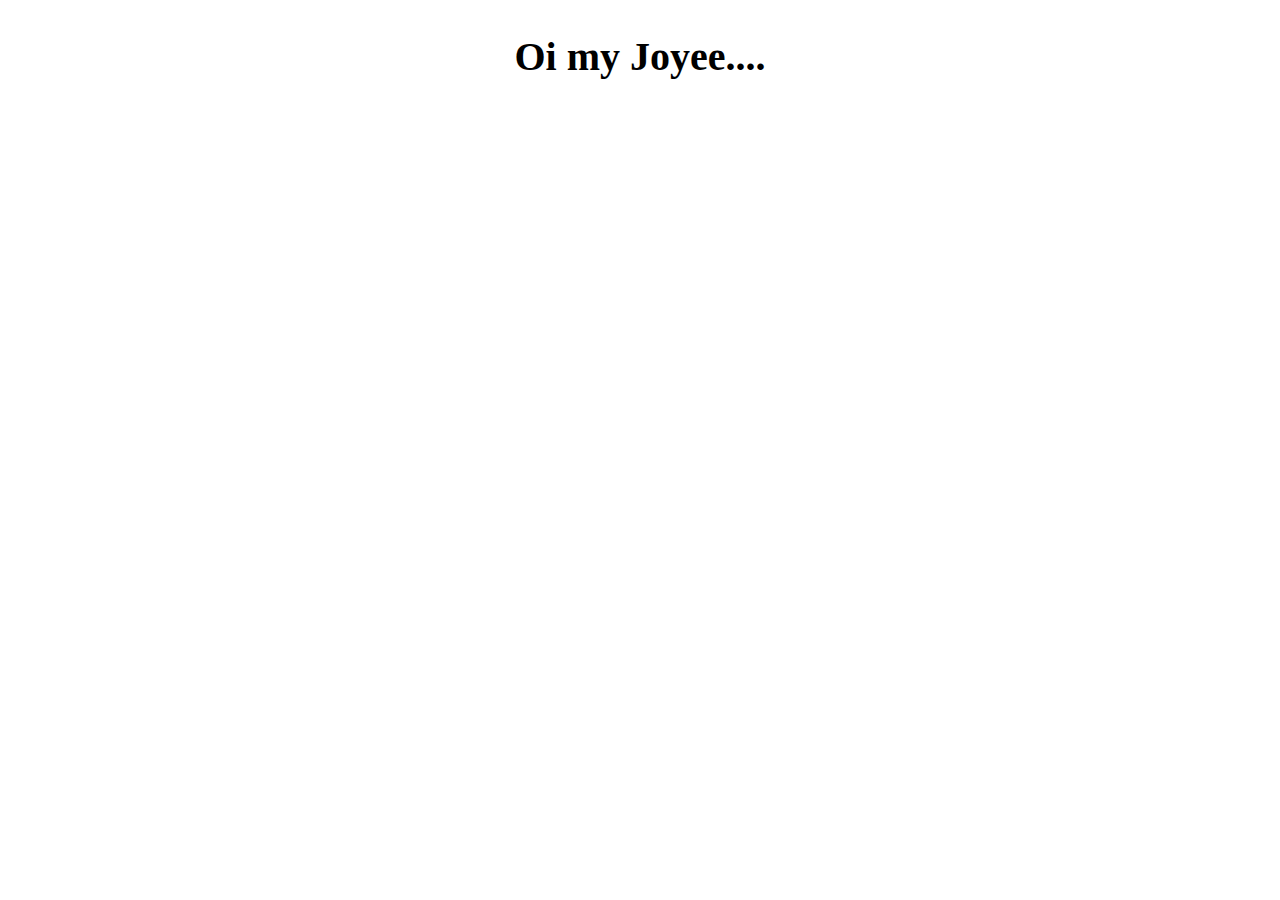
<file: index.html>
<!DOCTYPE html>
<html lang="en">

<head>
    <meta charset="UTF-8">

    <link rel="mask-icon" type="image/x-icon"
        href="https://cpwebassets.codepen.io/assets/favicon/logo-pin-b4b4269c16397ad2f0f7a01bcdf513a1994f4c94b8af2f191c09eb0d601762b1.svg"
        color="#111" />

    <title>Proposal</title>

    <link rel="canonical" href="https://codepen.io/rghf/pen/ZEzrbRV">

    <style>
        html,
        body {
            margin: 0px;
            height: 100%;
        }

        .bg_heart {
            position: relative;
            top: 0;
            left: 0;
            width: 100%;
            height: 100%;
            overflow: hidden;
            background-image: url(
                "https://e0.pxfuel.com/wallpapers/402/686/desktop-wallpaper-pink-heart-by-sparkle-and-pink-heart.jpg");
            background-size: 100% 100%;
            z-index: -1;
        }

        .container {
            position: absolute;
            top: 0;
            left: 0;
            height: 100%;
            width: 100%;
            text-align: center;
            color: black;
            font-family: cursive;
        }

        .heart {
            position: absolute;
            top: -50%;
            transform: rotate(-45deg);
            -webkit-transform: rotate(-45deg);
            -moz-transform: rotate(-45deg);
            -ms-transform: rotate(-45deg);
        }

        .heart:before {
            position: absolute;
            top: -50%;
            left: 0;
            display: block;
            content: "";
            width: 100%;
            height: 100%;
            background: inherit;
            border-radius: 100%;
        }

        .heart:after {
            position: absolute;
            top: 0;
            right: -50%;
            display: block;
            content: "";
            width: 100%;
            height: 100%;
            background: inherit;
            border-radius: 100%;
        }

        @keyframes love {
            0% {
                top: 110%
            }
        }

        @-webkit-keyframes love {
            0% {
                top: 110%
            }
        }

        @-moz-keyframes love {
            0% {
                top: 110%
            }
        }

        @-ms-keyframes love {
            0% {
                top: 110%
            }
        }

        #myButton {
            margin-top: 10px; /* Adjust the margin as needed */
            background-color: transparent; /* Set the background color to transparent */
            border: none;
            position: absolute;
            left: 50%;
            transform: translateX(-60%);
            cursor: pointer;
            outline: none;
        }
        
        #myButton:hover svg path {
            fill: darkred; /* Change the heart color on hover */
        }
        #text1 {
            font-size: px;50 /* Adjust the font size as needed */
        }
        
    </style>

    <script>
        window.console = window.console || function (t) {};
    </script>

</head>

<body translate="no">
    <html>

    <head>
        <title>love you</title>
    </head>

    <body>


        <div class="bg_heart">
        </div>

        <div class="container">

            <h2 id="text1"></h2>
            <script src='https://cdnjs.cloudflare.com/ajax/libs/jquery/3.2.1/jquery.min.js'></script>
            <script id="rendered-js">
                var love = setInterval(function () {
                    var r_num = Math.floor(Math.random() * 40) + 1;
                    var r_size = Math.floor(Math.random() * 65) + 10;
                    var r_left = Math.floor(Math.random() * 100) + 1;
                    var r_bg = Math.floor(Math.random() * 25) + 100;
                    var r_time = Math.floor(Math.random() * 5) + 5;
                    $('.bg_heart').append(
                        "<div class='heart' style='width:" + r_size + "px;height:" + r_size + "px;left:" + r_left +
                        "%;background:rgba(255," + (r_bg - 25) + "," + r_bg + ",1);-webkit-animation:love " + r_time +
                        "s ease;-moz-animation:love " + r_time + "s ease;-ms-animation:love " + r_time +
                        "s ease;animation:love " + r_time + "s ease'></div>");

                    $('.bg_heart').append(
                        "<div class='heart' style='width:" + (r_size - 10) + "px;height:" + (r_size - 10) +
                        "px;left:" + (r_left + r_num) + "%;background:rgba(255," + (r_bg - 25) + "," + (r_bg + 25) +
                        ",1);-webkit-animation:love " + (r_time + 5) + "s ease;-moz-animation:love " + (r_time + 5) +
                        "s ease;-ms-animation:love " + (r_time + 5) + "s ease;animation:love " + (r_time + 5) +
                        "s ease'></div>");

                    if (i === txt1.length) {
                        createButton();
                        clearInterval(love); // Stop the interval when the text is complete
                    }
                }, 500);

                var i = 0;
                var condition = true;
                var txt1 = "Oi my Joyee.....!  <<               Now I wan't to say something special to you. <<<                So , Please read everything carefully...!                                                                           > You know when we first talked it was a bit complicated situation then right? Then I was feared and didn't want to be attached to any one. But I think the right person comes In our life when we don't want to let anyone in our life. < But It seems to me you are that person to me. You seem something special to me.  <<                  As the days go < I don't know when I fall in love with you....! <<                           I know I hurt you a lot in the past but now I don't want to hurt you at all. I feel you all the time near me ...!                                                     > When ever I go outside I feel like you are with me. ...!                     << In the past I could live alone and stay happy but now without you, I can't stay happy. The days remain dull...!                                                     > I love you Joyee and I can't think of my future with anyone else....!                    << I imagine you as my life partner my future wife....!                                                             >I Love U Joyee.....! |                  <<<< Will you please stay with me ...!";
                var speed = 50;
                typeWriter();
                //createButton();

                function typeWriter() {
                    if (i < txt1.length) {
                        if (txt1.charAt(i) == '<')
                            document.getElementById("text1").innerHTML += '</br>';
                        else if (txt1.charAt(i) == '>')
                            document.getElementById("text1").innerHTML = '';
                        else if (txt1.charAt(i) == '|') {
                            $(".bg_heart").css("background-image", "url('image.jpg')");
                            condition = true;
                        } else
                            document.getElementById("text1").innerHTML += txt1.charAt(i);
                            document.getElementById("text1").style.fontSize = "40px";
                        i++;
                        setTimeout(typeWriter, speed);
                    }
                }

                function createButton() {
                    if (condition) {
                        // If the condition is true, create and append the button
                        var button = document.createElement("button");
                
                        // Create an inline SVG element
                        var svg = document.createElementNS("http://www.w3.org/2000/svg", "svg");
                        svg.setAttribute("xmlns", "http://www.w3.org/2000/svg");
                        svg.setAttribute("viewBox", "0 0 30 30");
                        svg.setAttribute("width", "200");
                        svg.setAttribute("height", "200");
                
                        // Create the path element for the heart shape
                        var path = document.createElementNS("http://www.w3.org/2000/svg", "path");
                        path.setAttribute("fill", "#6a1d3e");
                        path.setAttribute("d", "M12 21.35l-1.45-1.32C6.4 15.36 2 12.28 2 8.5 2 5.42 4.42 3 7.5 3c1.74 0 3.41.81 4.5 2.09C16.09 3.81 17.76 3 19.5 3 22.58 3 25 5.42 25 8.5c0 3.78-4.4 6.86-8.55 11.54L12 21.35z");
                
                        // Append the path to the SVG
                        svg.appendChild(path);
                
                        // Create a text element
                        var text = document.createElementNS("http://www.w3.org/2000/svg", "text");
                        text.setAttribute("x", "45%");
                        text.setAttribute("y", "40%");
                        text.setAttribute("text-anchor", "middle");
                        text.setAttribute("fill", "white");
                        text.setAttribute("font-size", "4px");
                        text.textContent = "Click Me";
                
                        // Append the text to the SVG
                        svg.appendChild(text);
                
                        // Append the SVG to the button
                        button.appendChild(svg);
                
                        // Set the button properties
                        button.id = "myButton";
                        button.addEventListener("click", function () {
                            window.location.href = "proposal.html";
                        });
                
                        // Append the button to the container
                        document.querySelector(".container").appendChild(button);
                    }
                }
                
                
            </script>

        </div>

    </body>

</html>
</file>
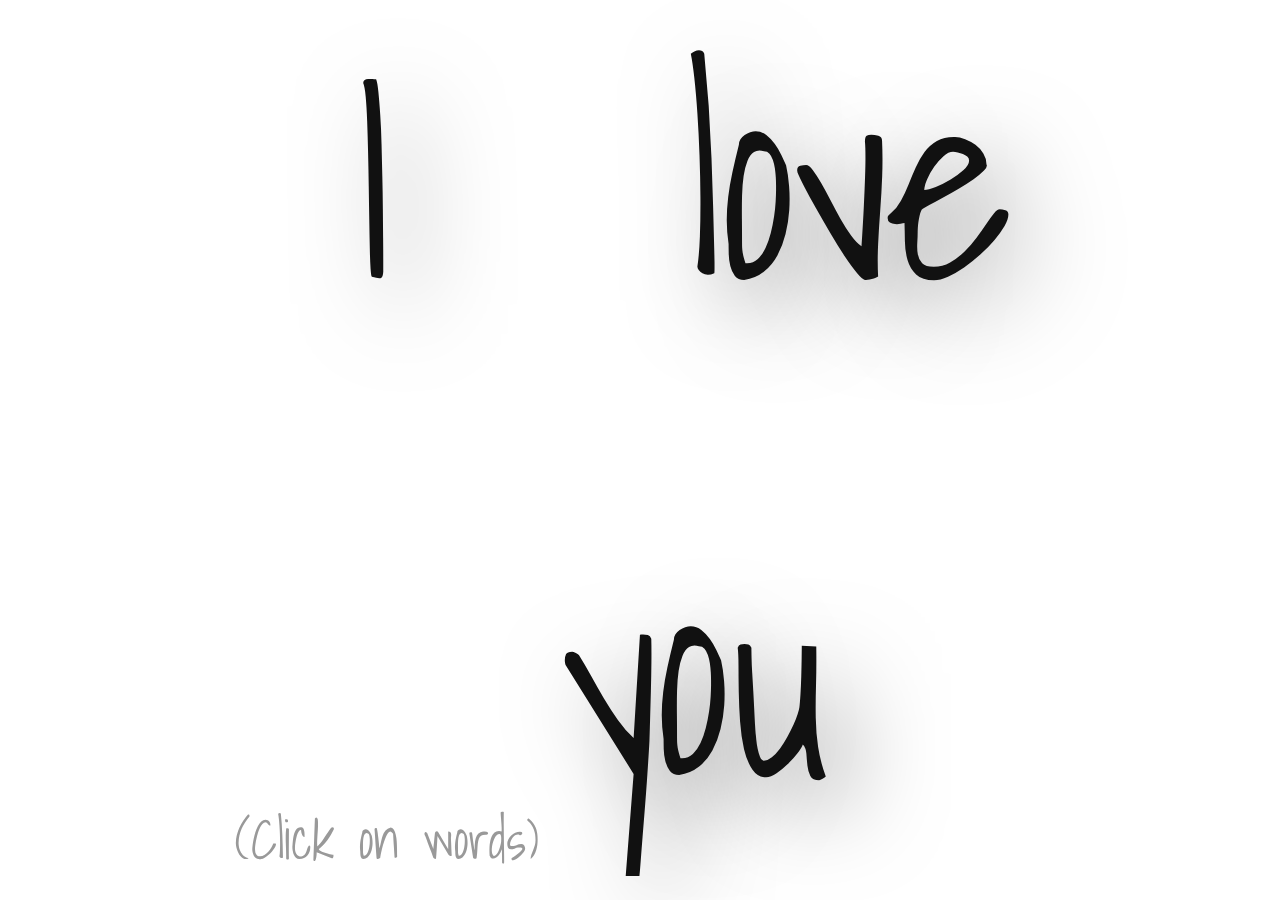
<file: index1.html>
<!DOCTYPE html>
<html lang="en">

<head>
    <meta charset="UTF-8">
    <meta name="viewport" content="width=device-width, initial-scale=1.0">
    <script src="https://code.jquery.com/jquery-3.6.4.min.js"></script>
    <!-- Your other head content goes here -->
    <link rel="stylesheet" href="index.css">
    <title>Your HTML Form</title>
</head>

<body>
    <form>
        <div class="wrapper">
            <input type="checkbox" id="ck1" onClick="check()" />
            <label for="ck1">I</label>
            <input type="checkbox" id="ck2" onClick="check()" />
            <label for="ck2">love</label>
            <input type="checkbox" id="ck3" onClick="check()" />
            <label for="ck3">you</label>
            <span>(Click on words)</span>
        </div>
    </form>
    <!-- You can include your scripts or additional HTML content here -->
</body>
<script src="index.js">
    
</script>

</html>
</file>
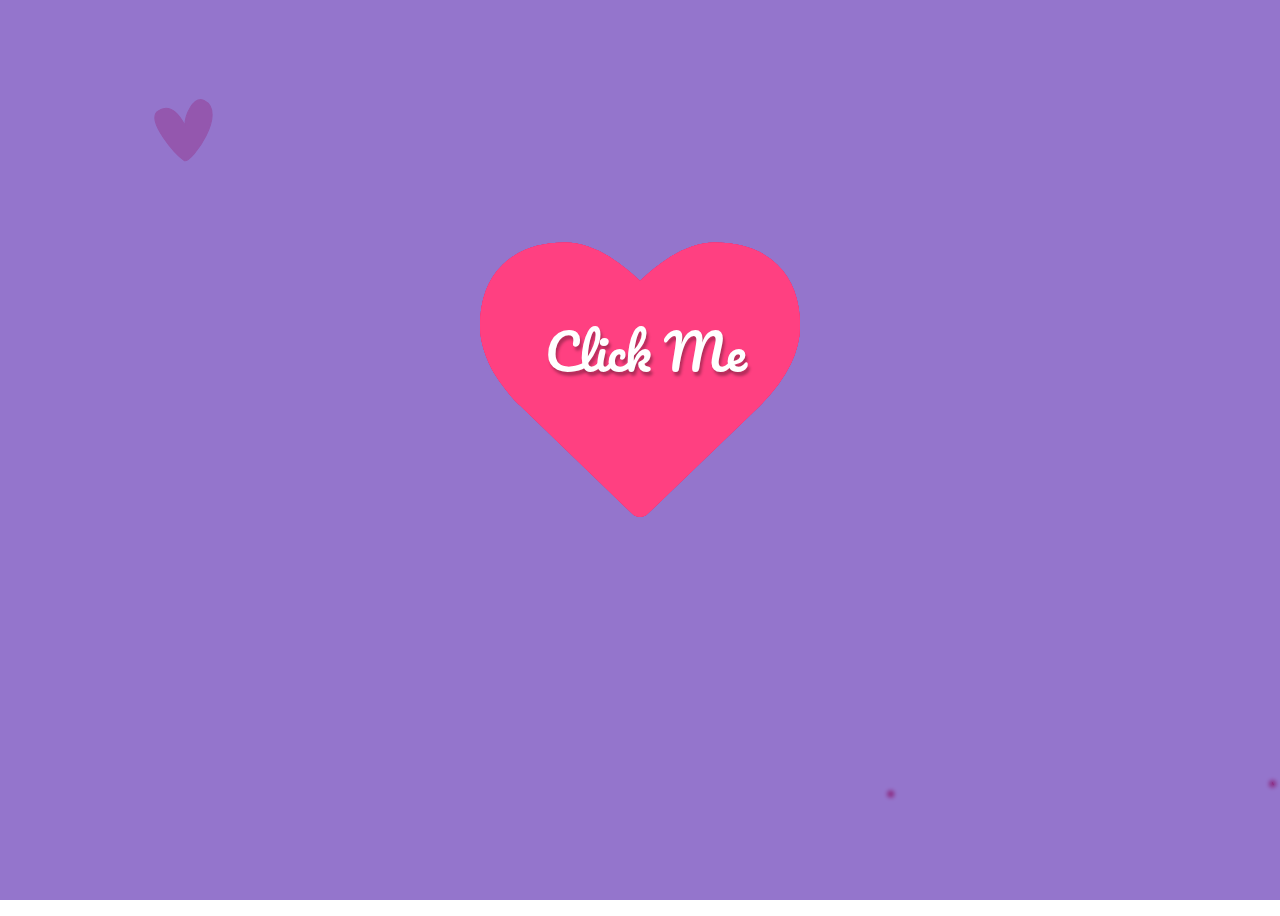
<file: proposal.html>
<!DOCTYPE html>
<html lang="en">

<head>
    <meta charset="UTF-8">
    <meta name="viewport" content="width=device-width, initial-scale=1.0">
    <!-- Your other head content goes here -->
    <script src="https://code.jquery.com/jquery-3.6.4.min.js"></script>
    <!-- Your other head content goes here -->
    <script src="proposal.js"></script>

    <link rel="stylesheet" href="proposal.css">
    <!-- <link rel="stylesheet" href="https://cdnjs.cloudflare.com/ajax/libs/font-awesome/5.15.3/css/all.min.css" integrity="sha512-k5PU2i6RDBatIXtov/1IjRaZWTbSHtVx3nXH/jY7gAL8D1ZVs/fTOc6R2GQUC7p+HcaQAgF1MaWTajg1vd5pA==" crossorigin="anonymous" /> -->
    <!-- <link rel="stylesheet" href="https://cdnjs.cloudflare.com/ajax/libs/font-awesome/5.15.3/css/all.min.css" integrity="sha512-C+4jUmLO5XnZ/paNF8oc9u7YltHGKgPhxVn09SCfXR+4Pkz7mU2wWr1St6eL2Gx8ObJjXFCkbBKktv+hSIgGqQ==" crossorigin="anonymous" /> -->
    <link rel="stylesheet" href="//maxcdn.bootstrapcdn.com/font-awesome/4.3.0/css/font-awesome.min.css">
    <link rel="stylesheet" href="heartline.css" id="svg5-styles">
    <!-- <link rel="stylesheet" href="hl.css" id="svg6-styles"> -->
    <title>Proposal</title>
</head>
<body>
<!-- Happy Valentines day Codepen! -->
<svg xmlns="http://www.w3.org/2000/svg" id="svg5" version="1.1" viewBox="0 0 502.98 108.61">
    <path id="heart" d="M213.35 29.43c19.41-15.19 33.68 10.86 37.73 18.82-.28-13.61 11.64-40.98 25.94-34.01 32.3 15.74-15.88 83.8-26.4 81.76-13.24-9-51.35-53.3-37.27-66.57Z" style="fill:#ff9999;stroke:#ff9999;stroke-width:1.5;stroke-linecap:butt;stroke-linejoin:miter;stroke-miterlimit:4;stroke-dasharray:none;stroke-opacity:1"/>
    <path  pathLength="1" id="line" d="M5.32 78.13c.96-.01 5-8.5 5.54-8.54.58-.05 6.1 8.51 7.1 8.51 3.66 0 9.29.06 10.71.05 2.53-.01 4.82-72.88 4.82-72.88l4.76 97.28 3.97-24.45 20.45-.22C64 77.86 77.1 63.66 78.36 63.8c1.31.15 6.68 14.08 7.94 14.07 2.3-.03 33.32.04 35.76.02.96 0 5-8.5 5.53-8.53.59-.05 6.1 8.51 7.1 8.5 3.66 0 9.3.07 10.72.06 2.53-.02 4.81-72.89 4.81-72.89l4.77 97.28 3.97-24.44s83.34-3.33 74.69 7.67c-8.65 11-45.3-42.94-31.65-53.58 25.6-19.96 49.96 36.94 40.26 36.5-12.2-.53 1.8-62.32 23.41-51.7 32.24 15.86-17.56 84.92-26.4 81.77-5.73-2.05-.68-21.68 31.4-26.58 26.65-6.42 29.5 2.35 52.62 7.11 2.53-.02 4.82-72.89 4.82-72.89l4.76 97.28 3.97-24.44 20.45-.22c1.31-.02 14.41-14.22 15.68-14.07 1.32.15 6.7 14.08 7.95 14.07 2.29-.03 33.32.04 35.76.02.95 0 5-8.5 5.53-8.54.58-.04 6.1 8.52 7.1 8.52 3.66 0 9.3.06 10.72.05 2.53-.02 4.81-72.89 4.81-72.89l4.77 97.28 3.97-24.44 20.45-.23c1.31-.01 14.4-14.22 15.68-14.07 1.32.16 6.69 14.09 7.94 14.07" />
  </svg>
  <svg xmlns="http://www.w3.org/2000/svg" id="svg6" version="1.1" viewBox="-5 -5 278 56">
    <filter id="blur">
     <feGaussianBlur stdDeviation="1.6" />
  </filter>
    <g id="layer1" transform="translate(29.1 -127.42)">
      <path id="line" d="M-28.73 167.2c26.43 9.21 68.46-9.46 85.45-12.03 18.45-2.78 32.82 4.86 28.75 9.83-3.82 4.66-25.77-21.18-14.81-31.5 9.54-8.98 17.64 10.64 16.42 17.06-1.51-6.2 2.95-26.6 14.74-22.11 11.7 4.46-4.33 49.03-15.44 44.08-6.97-3.1 15.44-16.26 26.1-16 23.03.56 55.6 27.51 126.63 3.36" pathLength="1" />
    </g>
    <g id="layer2" transform="translate(29.1 -127.42)">
      <path filter="url(#blur)" id="point" d="M-28.73 167.2c26.43 9.21 68.46-9.46 85.45-12.03 18.45-2.78 32.82 4.86 28.75 9.83-3.82 4.66-25.77-21.18-14.81-31.5 9.54-8.98 17.64 10.64 16.42 17.06-1.51-6.2 2.95-26.6 14.74-22.11 11.7 4.46-4.33 49.03-15.44 44.08-6.97-3.1 15.44-16.26 26.1-16 23.03.56 55.6 27.51 126.63 3.36" pathLength="1" />
    </g>
  </svg>
  <div class="bgoverlay">
    <div class="container">
      <span class="ico">
        <span class="ico2"></span>
        <span class="title">Click Me</span>
      </span>
      <div class="endtext">
        <span class="close" title="Restart"><i class="fa fa-times"></i></span>  
        <h1>I love you Joyee</h1>
        <h2>Be my valentine?</h2>
        <h3>~Ani</h3>
        <div class="buttons">
          <button class="btn" id="yesButton" onclick="nextPage()">Yes</button>
          <button
            class="btn"
            id="noButton"
            onmouseover="moveButton()"
            onclick="moveButton()"
          >
            No
          </button>
  
          <script>
            function nextPage() {
              window.location.href = "vd.html";
            }
  
            function moveButton() {
              var x =
                Math.random() *
                (window.innerWidth -
                  document.getElementById("noButton").offsetWidth);
              var y =
                Math.random() *
                (window.innerHeight -
                  document.getElementById("noButton").offsetHeight)-540;
              document.getElementById("noButton").style.left = `${x}px`;
              document.getElementById("noButton").style.top = `${y}px`;
            }
          </script>
        </div>
      </div>
    </div>
  </div>
  
  
</body>
</html>
</file>
<file: index.css>
@import url(https://fonts.googleapis.com/css?family=Shadows+Into+Light);

@keyframes throb {
    0% {
        transform: scale(1);
    }
    35% {
        transform: scale(1.2);
    }
    85% {
        transform: scale(1);
    }
}

html {
    display: table;
    width: 100%;
    height: 100vmin;
    table-layout: fixed;
}

body {
    display: table-cell;
    vertical-align: middle;
    font-family: 'Shadows Into Light';
    color: #111;
}

.wrapper {
    width: 90vmin;
    height: 90vmin;
    position: relative;
    margin: 5vmin auto;
}

div.throb {
    animation: throb 0.5s infinite;
    animation-delay: 0.8s;
}

/* Rest of your CSS code remains unchanged */

input[type="checkbox"] {
  display: none;
}

input[type="checkbox"] + label {
  width: 30vmin; height: 30vmin;
  line-height: 30vmin;
  display: inline-block;
  position: absolute;
  font-size: 30vmin;
  text-align: center;
  transition: all 1s ease;
}

label {
  text-shadow: 3vmin 3vmin 10vmin rgba(0,0,0,0.5);
}
  label:hover {
    color: #c32a2a;
    cursor: pointer;
  }

#ck1 + label,
#ck2 + label {
  border-radius: 50%;
  top: 0;
}

#ck1:checked + label,
#ck2:checked + label,
#ck3:checked + label {
  background: #c32a2a;
  font-size: 0;
  transition: all 1s ease;
}

#ck1 + label {
  left: 0;
}

#ck2 + label {
  right: 10vmin;
}

#ck1:checked + label,
#ck2:checked + label {
  width: 54vmin; height: 54vmin;
  border-radius: 50%;
  line-height: 54vmin;
}

#ck2:checked + label {
  right: 0;
}

#ck3 + label {
  bottom: 5vmin; left: 50%;
  margin: 0 -9vmin;
  background-color: white;
}

#ck3:checked + label {
  width: 49.5vmin; height: 49.5vmin;
  bottom: 17.28vmin; left: 29.16vmin;
  transform: rotate(45deg);
  line-height: 4.86vmin;
}

span {
  display: inline-block;
  text-align: left;
  position: absolute;
  bottom: 0vmin; left: 0vmin;
  margin-bottom: -3vmin;
  font-size: 6vmin;
  color: #999;
}
</file>
<file: proposal.css>
@import url(https://fonts.googleapis.com/css?family=Pacifico);
body{
  background: url(https://subtlepatterns.com/patterns/noise_lines.png);
  font-family: 'Pacifico', cursive;
  overflow: hidden;
  color: #fff;
}
.bgoverlay{
  background: rgb(103,58,183);
  background: rgba(103,58,183,0.7);
  position: absolute;
  top:0;
  left:0;
  right:0;
  bottom:0;
}
.container{
  position: relative;
  margin: 220px auto 0 auto;
  width: 320px;
}


.ico{
  display: block;
  width: 320px;
  height: 320px;
}
.open .ico{
  animation: open 4s;
  transform: scale(10);
}
.ico .title{
  position: absolute;
  top: 50%;
  left: 50%;
  margin-left: -95px;
  margin-top: -73px;
  z-index: 4;
  font-size: 50px;
  font-family: 'Pacifico', cursive;
  color: #fff;
  cursor: pointer;
  text-shadow: 2px 4px 3px rgba(0,0,0,0.3);
}
.open .ico .title{
  opacity: 0;
  transition: all 0.3s ease;
  top:-100px;
}
.ico:before,
.ico:after,
.ico2:before,
.ico2:after{
  position: absolute;
  top:0;
  left:0;
}
.ico:before,
.ico:after,
.ico2:before,
.ico2:after{
  display: block;
  font-size: 20em;
  color: #ff4081;
  content: "\f004";
  font-family: FontAwesome;
  text-rendering: auto;
  -webkit-font-smoothing: antialiased;
  -moz-osx-font-smoothing: grayscale;
}
.ico2:before,
.ico2:after{
  color: #e91e63;
}
.ico:before{
  z-index: 3;
}
.ico:after{
  animation: explode 4s infinite;
}


.ico2:before{
  animation: explodeSmall 3s infinite;
}
.ico2:after{
  animation: explodeSmall 2s infinite;
}


.endtext{
  opacity:0;
  position: absolute;
  top:-100px;
  width:100%;
}
.open .endtext{
  top:0;
  opacity: 1;
  animation: show 5s;
}
.endtext .close{
  position: absolute;
  top: 0;
  right: 0;
  cursor: pointer;
  text-shadow: 2px 4px 3px rgba(0,0,0,0.3);
}
#noButton {
  position: absolute;
  margin-left: 150px;
  transition: 0.5s;
  margin-top: 30px;
}

#yesButton {
  position: absolute;
  margin-right: 150px;
  margin-top: 30px;
}
.buttons {
  display: flex;
  flex-direction: row;
  justify-content: center;
  align-items: center;
  margin-top: 20px;
  margin-left: 20px;
}

.btn {
  background-color: #017cff;
  color: white;
  font-weight: 600;
  padding: 15px 32px;
  text-align: center;
  display: inline-block;
  font-size: 16px;
  margin: 4px 2px;
  cursor: pointer;
  border: none;
  border-radius: 12px;
  transition: background-color 0.3s ease;
  box-shadow: 0 3px 3px black;
}

.btn:hover {
  background-color: #ffffff;
  color: #017cff;
}
.endtext h1,
.endtext h2,
.endtext h3{
  text-shadow: 2px 4px 3px rgba(0,0,0,0.3);
  text-align: center;
  font-weight: normal;
}
.endtext h1{
  font-size: 50px;
}
.endtext h2{
  font-size: 30px;
}
.endtext h3{
  font-size: 20px;
}


@keyframes explode {
    from {
      transform: scale(1);
      opacity: 1;
    }
    to {
      transform: scale(1.6);
      opacity: 0;
    }
}
@keyframes explodeSmall {
    from {
      transform: scale(1);
      opacity: 1;
    }
    to {
      transform: scale(1.2);
      opacity: 0;
    }
}


@keyframes open {
    from {
      transform: scale(1);
    }
    to {
      transform: scale(10);
    }
}

@keyframes show {
    from {
      opacity: 0;
      top: -100px;
    }
    to {
      opacity: 1;
      top:0;
    }
}
</file>
<file: heartline.css>
body {
    height: 100vh;
    display: flex;
    justify-content: center;
    align-items: center;
    
  }
  svg {
    overflow: visible;
  }
  svg path#line {
    fill: none;
    stroke: #e00000;
    stroke-width: 2;
    stroke-linecap: butt;
    stroke-linejoin: round;
    stroke-miterlimit: 4;
    stroke-dasharray:none;
    stroke-opacity: 1;
    stroke-dasharray: 1;
    stroke-dashoffset: 1;
    animation: dash 5s linear infinite;
  }
  svg path#heart {
    transform-origin: 50% 50%;
    animation: blink 5s linear infinite;
  }
  
  @keyframes dash {
    0% {
      stroke-dashoffset: 1;
    }
    80% {
      stroke-dashoffset: 0;
    }
    100% {
      stroke-dashoffset: 0;
    }
  }
  
  @keyframes blink {
    0% {
      opacity: 0;
      transform: scale(0);
    }
    60% {
      opacity: 0;
      transform: scale(0);
    }
    70% {
      opacity: 1;
      transform: scale(1.2);
    }
    75% {
      opacity: 1;
      transform: scale(1.0);
    }
    80% {
      opacity: 1;
      transform: scale(1.2);
    }
    85% {
      opacity: 1;
      transform: scale(1.0);
    }
    100% {
      opacity: 0;
      transform: scale(1.0);
    }
  }
  svg #point {
    fill: none;
    stroke: #e00000;
    stroke-width: 5;
    stroke-linecap: round;
    stroke-linejoin: round;
    stroke-miterlimit: .1;
    stroke-opacity: 1;
    stroke-dasharray: .0001, .9999;
    stroke-dashoffset: 1;
    animation: dash 5s linear infinite;
  }
  /* Styles for the first SVG with ID "svg5" */
#svg5 {
    position: absolute;
    top: 10%;
    left: 0%;
    height: 80px;
}

/* Styles for the second SVG with ID "svg6" */
#svg6 {
    position: absolute;
    bottom: 10%;
    height: 80px;
    right: 0%;
;

}
</file>
<file: hl.css>
body {
    height: 90vh;
    width: 50vh;
    display: flex;
    justify-content: end;
    align-items: end;
  }
  svg #line1 {
    fill: none;
    stroke: #e00000;
    stroke-width: 1.5;
    stroke-linecap: butt;
    stroke-linejoin: round;
    stroke-miterlimit: 4;
  
    stroke-opacity: 1;
    stroke-dasharray: 1;
    stroke-dashoffset: 1;
    animation: dash 3s linear infinite;
  }
  svg #point {
    fill: none;
    stroke: #f00000;
    stroke-width: 5;
    stroke-linecap: round;
    stroke-linejoin: round;
    stroke-miterlimit: .1;
    stroke-opacity: 1;
    stroke-dasharray: .0001, .9999;
    stroke-dashoffset: 1;
    animation: dash 3s linear infinite;
  }
  
  @keyframes dash {
    0% {
      stroke-dashoffset: 1;
    }
    80% {
      stroke-dashoffset: 0;
    }
    100% {
      stroke-dashoffset: 0;
    }
  }
</file>
